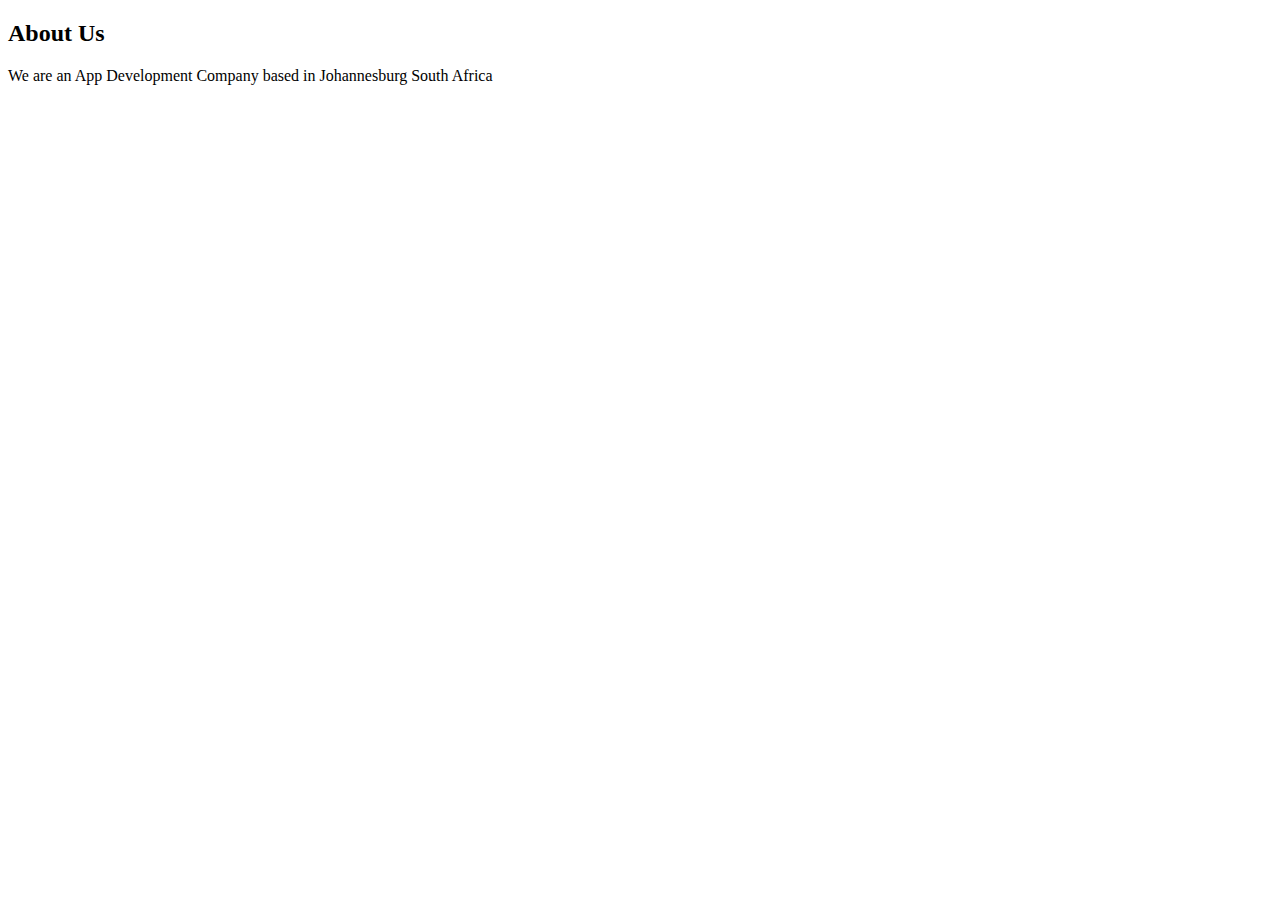
<file: about.html>
<!DOCTYPE html>
<html>
    <head>
    <link rel="stylesheet" href="style.css">
    </head>
    <body>
        <h2>About Us</h2>
        <p>We are an App Development Company based in Johannesburg South Africa</p>
    </body>
</html>
</file>
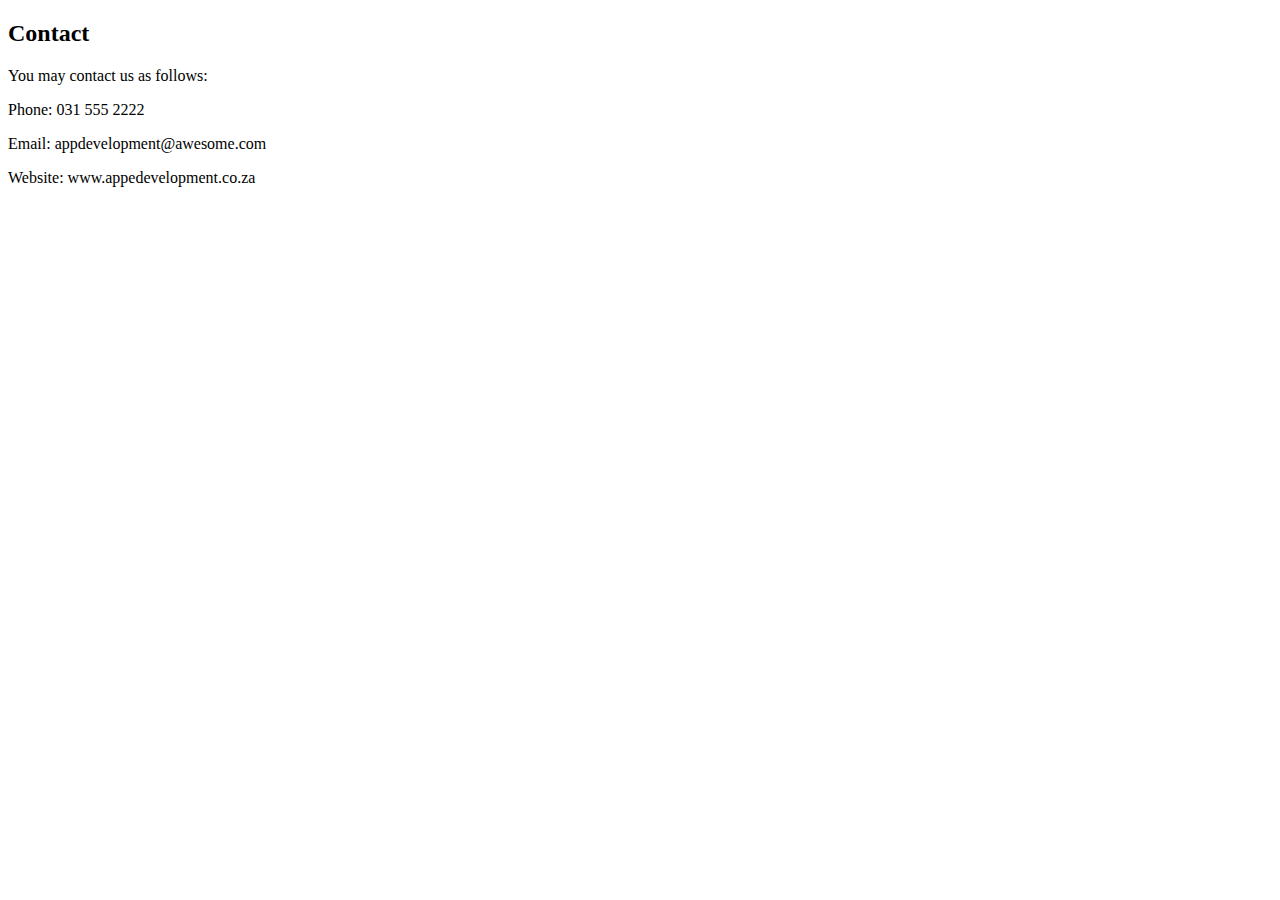
<file: contacts.html>
<!DOCTYPE html>
<html>
    <head>
    <link rel="stylesheet" href="style.css">
    </head>
    <body>
        <h2>Contact</h2>
        <p>You may contact us as follows:</p>
        <p>Phone: 031 555 2222</p>
        <p>Email: appdevelopment@awesome.com</p>
        <p>Website: www.appedevelopment.co.za</p>
    </body>
</html>
</file>
<file: style.css>
.gallery img{
    width: 100%;
}

#menu{
    width: 100%;
    height: 40px;
    background-color: cornflowerblue;
    padding-top: 12px;
}

#menu a{
    color: #ffffff;
    font-family: helvetica, sans-serif;
    font-size: 18px
        text-decoraction: none;
    font-weight: 800;
    padding-left: 20px;
    padding-right: 20px;
        
}

#menu a:hover{
    color: firebrick;
}

#avenger1{
    color: firebrick;
}
</file>
